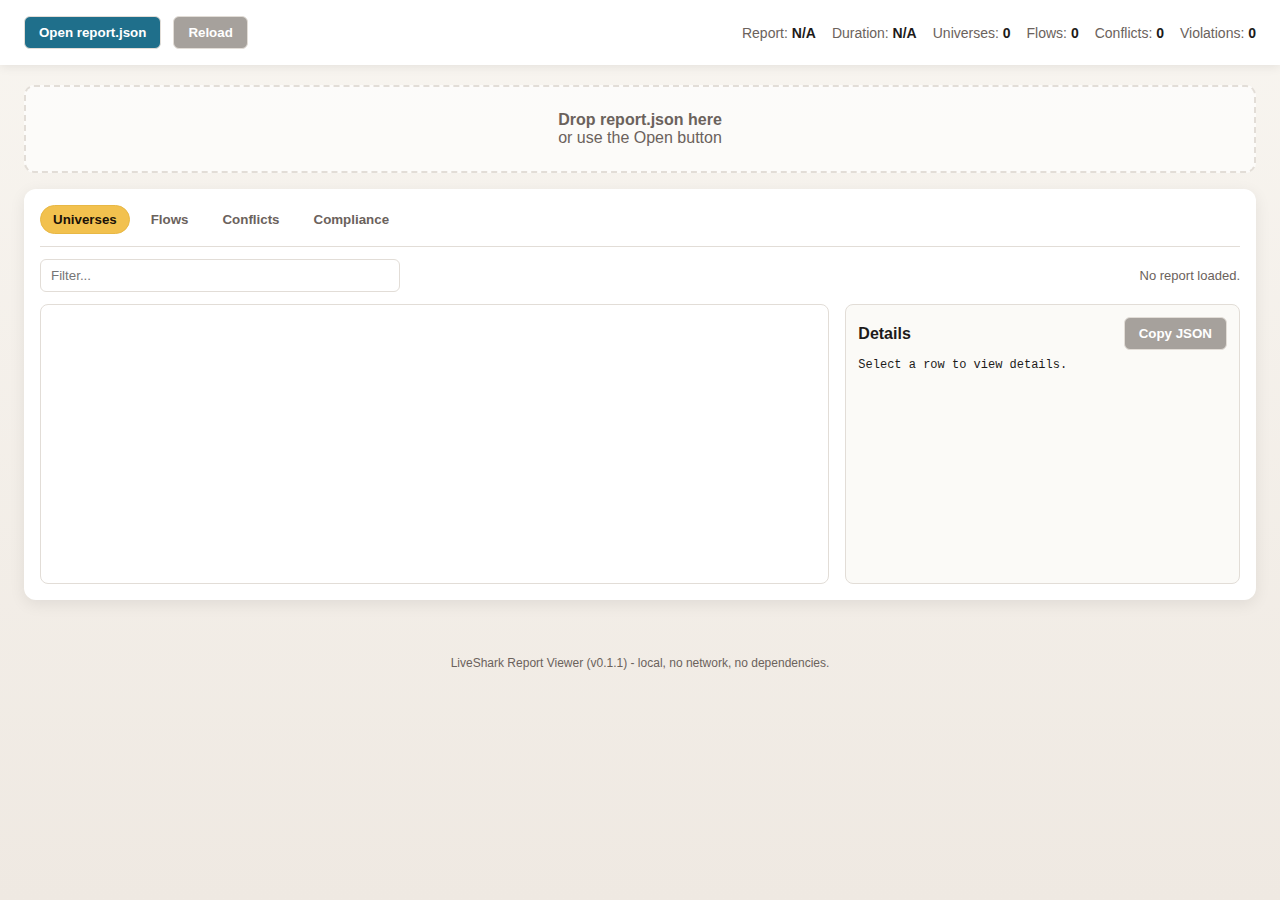
<file: gui/report-viewer/index.html>
﻿<!doctype html>
<html lang="en">
  <head>
    <meta charset="utf-8" />
    <meta name="viewport" content="width=device-width, initial-scale=1" />
    <title>LiveShark Report Viewer</title>
    <link rel="stylesheet" href="style.css" />
  </head>
  <body>
    <header class="topbar">
      <div class="topbar-left">
        <button id="openBtn" type="button">Open report.json</button>
        <button id="reloadBtn" type="button" disabled>Reload</button>
        <input id="fileInput" type="file" accept=".json" hidden />
      </div>
      <div class="topbar-right" id="summary">
        <div class="summary-item">Report: <span id="summaryVersion">N/A</span></div>
        <div class="summary-item">Duration: <span id="summaryDuration">N/A</span></div>
        <div class="summary-item">Universes: <span id="summaryUniverses">0</span></div>
        <div class="summary-item">Flows: <span id="summaryFlows">0</span></div>
        <div class="summary-item">Conflicts: <span id="summaryConflicts">0</span></div>
        <div class="summary-item">Violations: <span id="summaryViolations">0</span></div>
      </div>
    </header>

    <main class="layout">
      <section class="dropzone" id="dropzone">
        <div class="dropzone-inner">
          <div class="dropzone-title">Drop report.json here</div>
          <div class="dropzone-sub">or use the Open button</div>
        </div>
      </section>

      <section class="panel">
        <div class="error-banner" id="errorBanner" hidden></div>
        
        <!-- Timeline visualization -->
        <div class="timeline-section" id="timelineSection" hidden>
          <div class="timeline-header">
            <h3>Timeline</h3>
            <div class="timeline-info">
              <span id="timelineStart">Start: N/A</span>
              <span id="timelineDuration">Duration: N/A</span>
              <span id="timelineEnd">End: N/A</span>
            </div>
          </div>
          <div class="timeline-container">
            <svg class="timeline-svg" id="timelineSvg" preserveAspectRatio="xMidYMid meet"></svg>
          </div>
          <div class="timeline-legend">
            <div class="legend-item">
              <div class="legend-bar universe-bar"></div>
              <span>Universe active</span>
            </div>
            <div class="legend-item">
              <div class="legend-marker conflict-marker"></div>
              <span>Conflict detected</span>
            </div>
          </div>
          <div class="timeline-filter-status" id="timelineFilterStatus" hidden></div>
        </div>

        <div class="tabs" id="tabs">
          <button class="tab active" data-tab="universes">Universes</button>
          <button class="tab" data-tab="flows">Flows</button>
          <button class="tab" data-tab="conflicts">Conflicts</button>
          <button class="tab" data-tab="compliance">Compliance</button>
        </div>

        <div class="tab-content">
          <div class="toolbar">
            <input id="filterInput" type="text" placeholder="Filter..." />
            <div class="status" id="status">No report loaded.</div>
          </div>

          <div class="content">
            <div class="table-wrap">
              <table id="dataTable">
                <thead id="tableHead"></thead>
                <tbody id="tableBody"></tbody>
              </table>
            </div>
            <aside class="details" id="details">
              <div class="details-header">
                <div class="details-title">Details</div>
                <button id="copyJsonBtn" type="button" disabled>Copy JSON</button>
              </div>
              <div class="details-body" id="detailsBody">Select a row to view details.</div>
            </aside>
          </div>
        </div>
      </section>
    </main>

    <footer class="footer">
      LiveShark Report Viewer (v0.1.1) - local, no network, no dependencies.
    </footer>

    <script src="app.js"></script>
  </body>
</html>
</file>
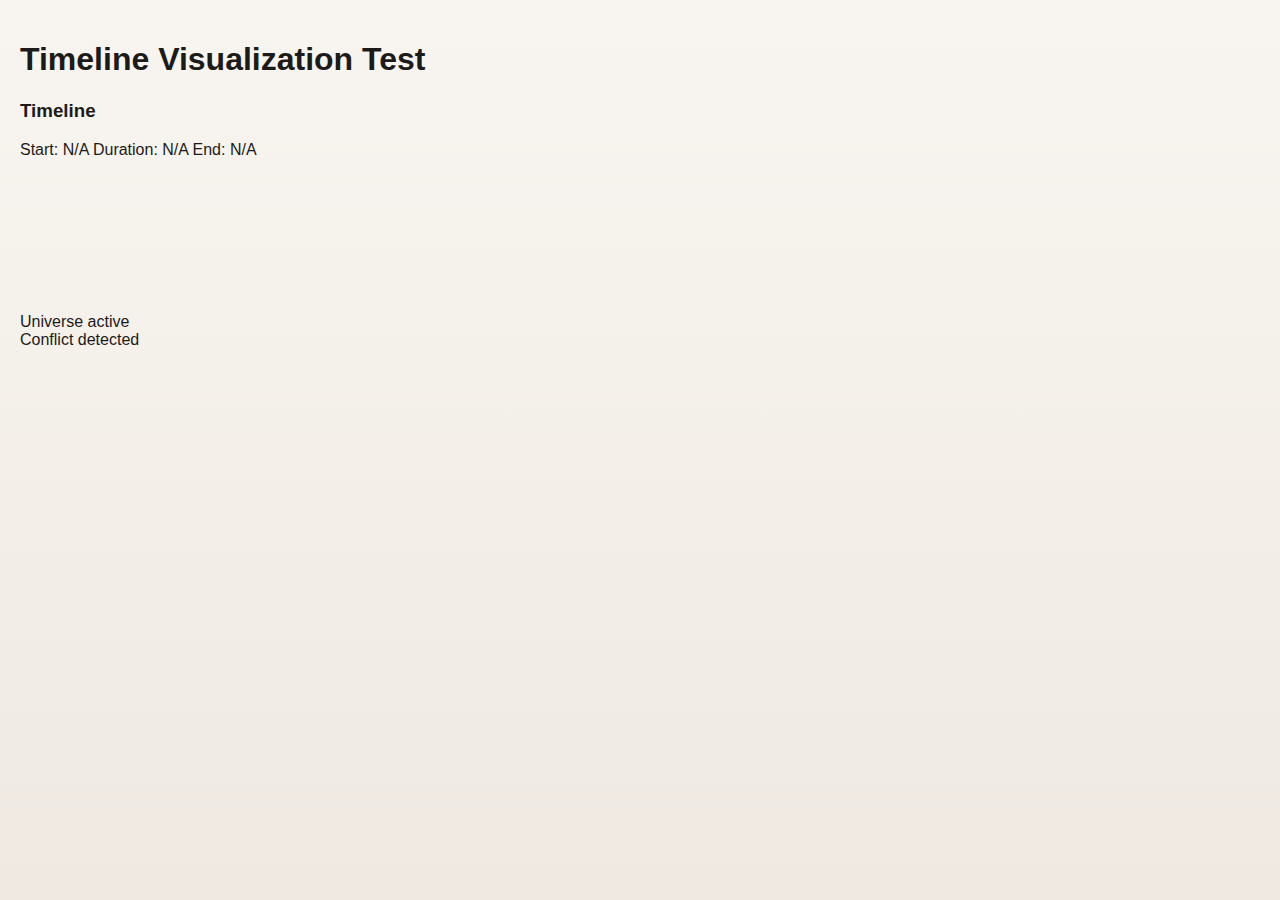
<file: gui/test-timeline.html>
<!DOCTYPE html>
<html>
<head>
    <title>Timeline Test</title>
    <link rel="stylesheet" href="report-viewer/style.css">
</head>
<body style="padding: 20px;">
    <h1>Timeline Visualization Test</h1>
    
    <div id="timelineSection" class="timeline-section">
        <div class="timeline-header">
            <h3>Timeline</h3>
            <div class="timeline-info">
                <span id="timelineStart">Start: N/A</span>
                <span id="timelineDuration">Duration: N/A</span>
                <span id="timelineEnd">End: N/A</span>
            </div>
        </div>
        <div class="timeline-container">
            <svg class="timeline-svg" id="timelineSvg" preserveAspectRatio="xMidYMid meet"></svg>
        </div>
        <div class="timeline-legend">
            <div class="legend-item">
                <div class="legend-bar universe-bar"></div>
                <span>Universe active</span>
            </div>
            <div class="legend-item">
                <div class="legend-marker conflict-marker"></div>
                <span>Conflict detected</span>
            </div>
        </div>
    </div>

    <script src="report-viewer/app.js"></script>
    <script>
        // Load the golden report with conflicts
        fetch('../tests/golden/artnet_conflict/expected_report.json')
            .then(r => r.json())
            .then(report => {
                console.log('Loaded report:', report);
                renderTimeline(report);
            })
            .catch(err => console.error('Error:', err));
    </script>
</body>
</html>
</file>
<file: gui/report-viewer/style.css>
﻿:root {
  --bg: #f4f1ec;
  --panel: #ffffff;
  --ink: #1d1b1a;
  --muted: #6b625c;
  --accent: #1f6f8b;
  --accent-2: #f2c14e;
  --border: #e2ddd7;
  --shadow: rgba(15, 12, 10, 0.08);
  --mono: "Courier New", Courier, monospace;
  --sans: "Segoe UI", Tahoma, Geneva, Verdana, sans-serif;
}

* {
  box-sizing: border-box;
}

body {
  margin: 0;
  font-family: var(--sans);
  color: var(--ink);
  background: linear-gradient(180deg, #f8f5f0 0%, #efe9e2 100%);
  min-height: 100vh;
}

.topbar {
  display: flex;
  align-items: center;
  justify-content: space-between;
  gap: 16px;
  padding: 16px 24px;
  background: var(--panel);
  box-shadow: 0 2px 10px var(--shadow);
  position: sticky;
  top: 0;
  z-index: 10;
}

.topbar-left {
  display: flex;
  gap: 12px;
  align-items: center;
}

button {
  padding: 8px 14px;
  border-radius: 6px;
  border: 1px solid var(--border);
  background: var(--accent);
  color: #fff;
  cursor: pointer;
  font-weight: 600;
}

button:disabled {
  background: #a6a19c;
  cursor: not-allowed;
}

.topbar-right {
  display: flex;
  flex-wrap: wrap;
  gap: 10px 16px;
  font-size: 14px;
  color: var(--muted);
}

.summary-item span {
  color: var(--ink);
  font-weight: 600;
}

.layout {
  padding: 20px 24px 40px;
  display: grid;
  gap: 16px;
}

.dropzone {
  border: 2px dashed var(--border);
  border-radius: 10px;
  padding: 24px;
  text-align: center;
  color: var(--muted);
  background: rgba(255, 255, 255, 0.65);
}

.dropzone.dragover {
  border-color: var(--accent);
  background: rgba(31, 111, 139, 0.08);
  color: var(--ink);
}

.dropzone-title {
  font-weight: 700;
  font-size: 16px;
}

.panel {
  background: var(--panel);
  border-radius: 12px;
  box-shadow: 0 4px 16px var(--shadow);
  padding: 16px;
}

.error-banner {
  border: 1px solid #e3b3b0;
  background: #fff4f4;
  color: #7a2e2a;
  padding: 10px 12px;
  border-radius: 8px;
  margin-bottom: 12px;
  font-size: 13px;
}

.tabs {
  display: flex;
  gap: 8px;
  padding-bottom: 12px;
  border-bottom: 1px solid var(--border);
}

.tab {
  background: transparent;
  color: var(--muted);
  border: 1px solid transparent;
  padding: 6px 12px;
  border-radius: 20px;
  cursor: pointer;
  font-weight: 600;
}

.tab.active {
  background: var(--accent-2);
  color: #1a1208;
  border-color: #e8b845;
}

.toolbar {
  display: flex;
  align-items: center;
  justify-content: space-between;
  gap: 12px;
  padding: 12px 0;
}

#filterInput {
  flex: 1;
  max-width: 360px;
  padding: 8px 10px;
  border: 1px solid var(--border);
  border-radius: 6px;
}

.status {
  font-size: 13px;
  color: var(--muted);
}

.content {
  display: grid;
  grid-template-columns: minmax(0, 2fr) minmax(0, 1fr);
  gap: 16px;
}

.table-wrap {
  overflow: auto;
  border: 1px solid var(--border);
  border-radius: 8px;
  max-height: 520px;
}

table {
  width: 100%;
  border-collapse: collapse;
  font-size: 14px;
}

th, td {
  padding: 10px 12px;
  border-bottom: 1px solid var(--border);
  text-align: left;
  white-space: nowrap;
}

th {
  background: #f9f6f2;
  color: var(--muted);
  cursor: pointer;
  position: sticky;
  top: 0;
  z-index: 1;
}

tr:hover {
  background: #fef8ec;
}

tr.selected {
  background: #fff1cc;
}

.cell-num {
  text-align: right;
  font-variant-numeric: tabular-nums;
}

.cell-truncate {
  max-width: 260px;
  overflow: hidden;
  text-overflow: ellipsis;
}

.cell-proto {
  font-family: var(--mono);
  font-size: 13px;
  font-weight: 600;
  padding: 4px 8px;
  border-radius: 4px;
  display: inline-block;
}

.cell-proto-artnet {
  background: #dbeef8;
  color: #0d47a1;
}

.cell-proto-sacn {
  background: #ffeceb;
  color: #c62828;
}

.cell-source-id {
  font-family: var(--mono);
  font-size: 12px;
  background: #f5f3ef;
  padding: 3px 6px;
  border-radius: 3px;
  display: inline-block;
  color: #4a4641;
}

.no-results {
  text-align: center;
  color: var(--muted);
  padding: 18px 12px;
}

.details {
  border: 1px solid var(--border);
  border-radius: 8px;
  padding: 12px;
  background: #fbfaf7;
  display: flex;
  flex-direction: column;
  min-height: 280px;
}

.details-header {
  display: flex;
  align-items: center;
  justify-content: space-between;
  gap: 12px;
  margin-bottom: 8px;
}

.details-title {
  font-weight: 700;
}

.details-body {
  font-family: var(--mono);
  font-size: 12px;
  white-space: pre-wrap;
  overflow: auto;
  padding-right: 6px;
  flex: 1;
}

.details-list {
  display: grid;
  grid-template-columns: 140px minmax(0, 1fr);
  gap: 6px 10px;
  margin: 0 0 12px;
}

.details-key {
  color: var(--muted);
}

.details-section-title {
  font-weight: 700;
  margin: 12px 0 8px;
}

.details-examples {
  max-height: 160px;
  overflow: auto;
  margin: 0;
  padding-left: 18px;
}

.details-json {
  background: #f5f3ef;
  border-radius: 6px;
  padding: 8px;
  white-space: pre-wrap;
}

.footer {
  text-align: center;
  color: var(--muted);
  padding: 16px;
  font-size: 12px;
}

@media (max-width: 900px) {
  .content {
    grid-template-columns: 1fr;
  }

  .topbar {
    flex-direction: column;
    align-items: flex-start;
  }
}
</file>
